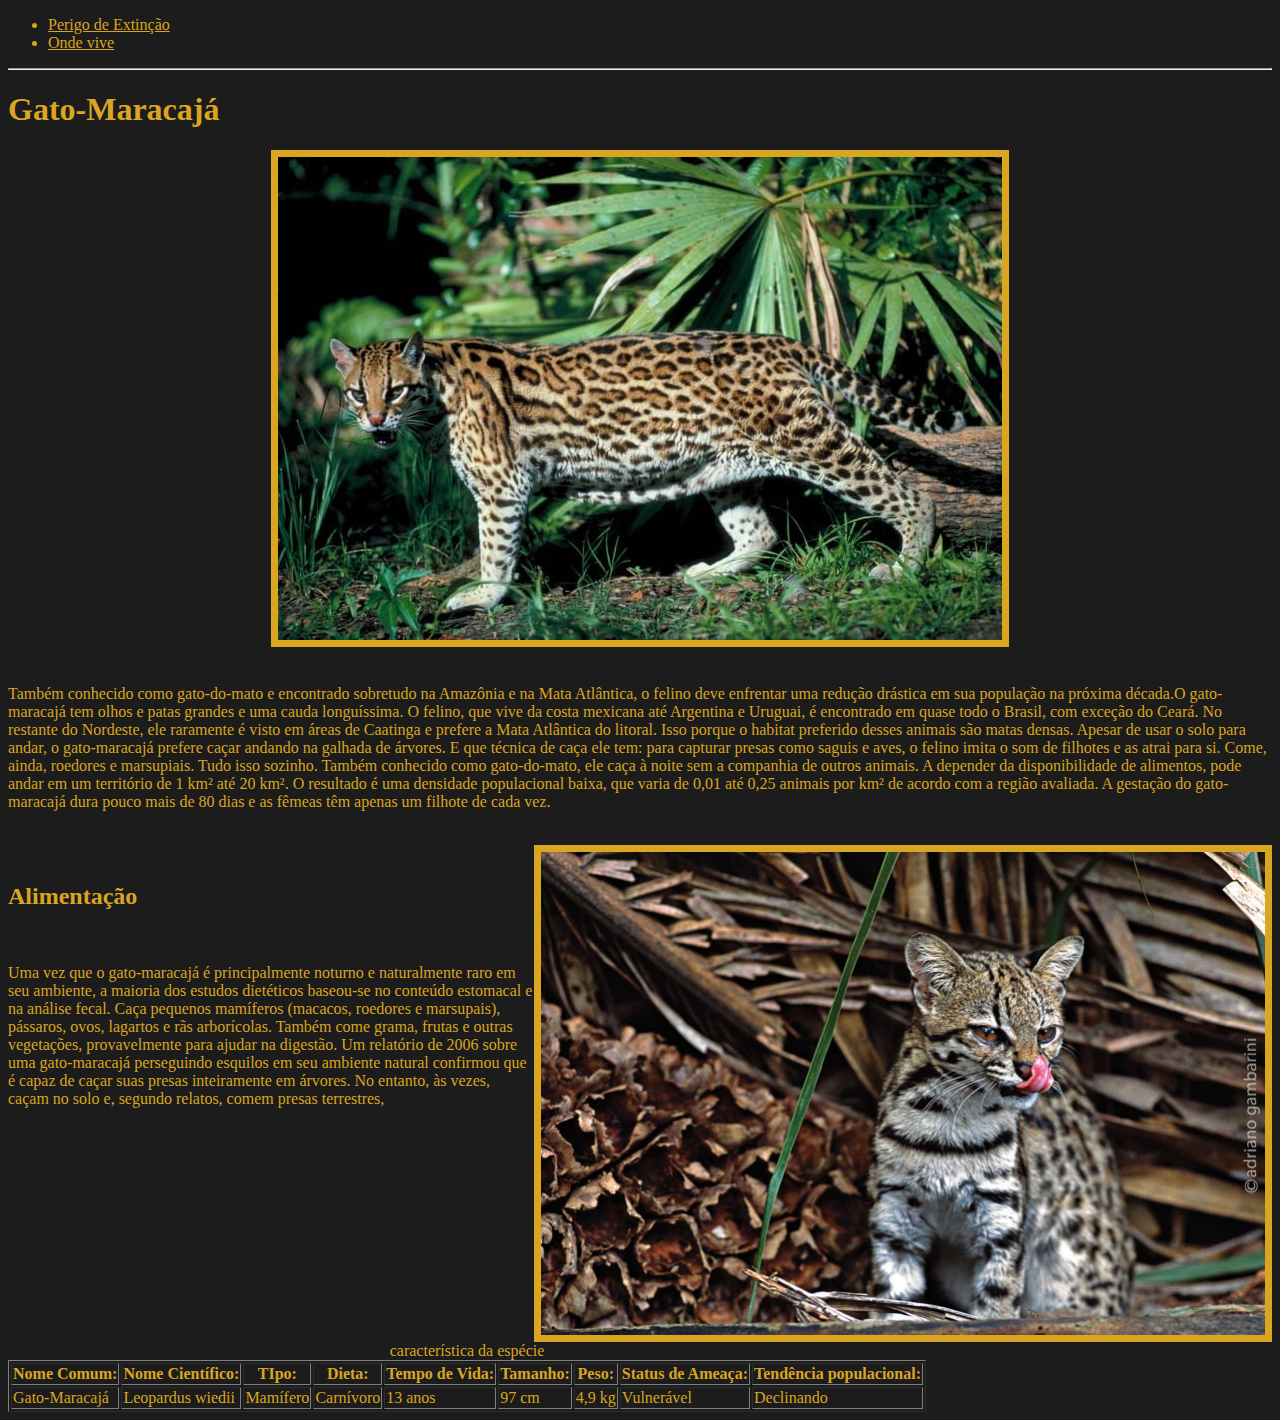
<file: daniel-20230203T120002Z-001/daniel/index.html>
<!DOCTYPE html>
<html lang="pt-br">
<head>
    <meta charset="UTF-8">
    <title>Gato-maracajá</title>
</head>
<body bgcolor="#1C1C1C" text="#DAA520" link="#DAA520" vlink="#DAA520" alink="#DAA520">
    <ul>
        <li><a href="paginas/extincao.html">Perigo de Extinção</a></li>
        <li><a href="paginas/mora.html">Onde vive</a></li>
    </ul>
    <hr>
    <h1>Gato-Maracajá</h1>
    <div><center><img src="imagens/imagem-do-gato-maracaja.jpg" border=7></center></div>
    <br><p>Também conhecido como gato-do-mato e encontrado sobretudo na Amazônia e na Mata Atlântica, o felino deve enfrentar uma redução drástica em sua população na próxima década.O gato-maracajá tem olhos e patas grandes e uma cauda longuíssima. O felino, que vive da costa mexicana até Argentina e Uruguai, é encontrado em quase todo o Brasil, com exceção do Ceará. No restante do Nordeste, ele raramente é visto em áreas de Caatinga e prefere a Mata Atlântica do litoral. Isso porque o habitat preferido desses animais são matas densas. Apesar de usar o solo para andar, o gato-maracajá prefere caçar andando na galhada de árvores. E que técnica de caça ele tem: para capturar presas como saguis e aves, o felino imita o som de filhotes e as atrai para si. Come, ainda, roedores e marsupiais.
    Tudo isso sozinho. Também conhecido como gato-do-mato, ele caça à noite sem a companhia de outros animais. A depender da disponibilidade de alimentos, pode andar em um território de 1 km² até 20 km². O resultado é uma densidade populacional baixa, que varia de 0,01 até 0,25 animais por km² de acordo com a região avaliada. A gestação do gato-maracajá dura pouco mais de 80 dias e as fêmeas têm apenas um filhote de cada vez.</p>
    <div><br><img src="imagens/Gato-do-mato-pequeno.jpg" border=7 width="724" height="483" align="right" align="top"></div>
    <br><h2>Alimentação</h2>
    <br><p>Uma vez que o gato-maracajá é principalmente noturno e naturalmente raro em seu ambiente, a maioria dos estudos dietéticos baseou-se no conteúdo estomacal e na análise fecal. Caça pequenos mamíferos (macacos, roedores e marsupais), pássaros, ovos, lagartos e rãs arborícolas. Também come grama, frutas e outras vegetações, provavelmente para ajudar na digestão. Um relatório de 2006 sobre uma gato-maracajá perseguindo esquilos em seu ambiente natural confirmou que é capaz de caçar suas presas inteiramente em árvores. No entanto, às vezes, caçam no solo e, segundo relatos, comem presas terrestres,</p> 
    <br clear="all"><table border="1" align="middle"> 
        <caption>característica da espécie</caption>
        <thead>
            <tr>
                <th>Nome Comum:</th>
                <th>Nome Científico:</th>
                <th>TIpo:</th>
                <th>Dieta:</th>
                <th>Tempo de Vida:</th>
                <th>Tamanho:</th>
                <th>Peso:</th>
                <th>Status de Ameaça:</th>
                <th>Tendência populacional:</th>
            </tr>
        </thead>
        <tbody>
            <tr>
                <td>Gato-Maracajá</td>
                <i><td>Leopardus wiedii</td></i>
                <td>Mamífero</td>
                <td>Carnívoro</td>
                <td>13 anos</td>
                <td>97 cm</td>
                <td>4,9 kg</td>
                <td>Vulnerável</td>
                <td>Declinando</td>
            </tr>
        </tbody>
    </table>       
</body>
</html>
</file>
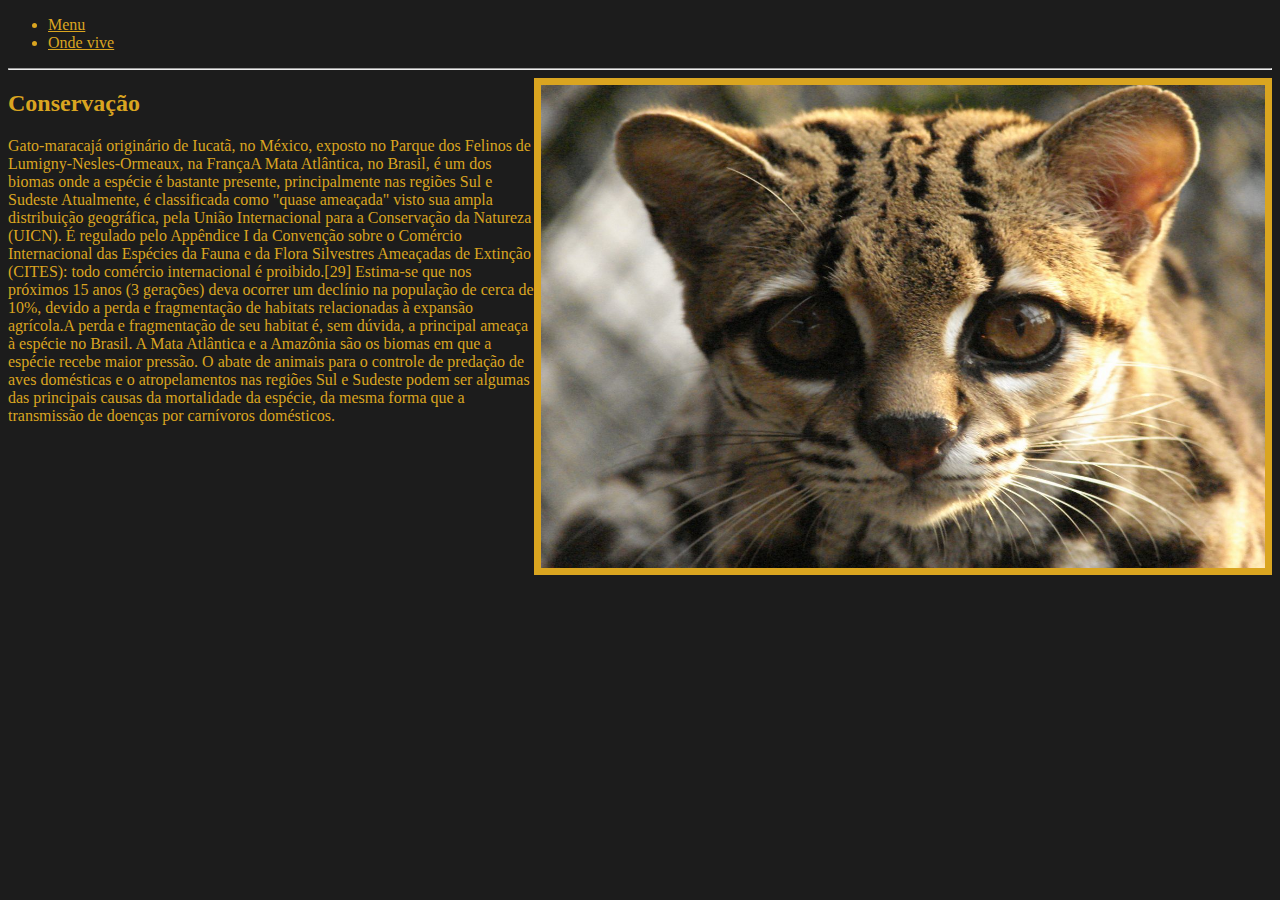
<file: daniel-20230203T120002Z-001/daniel/paginas/extincao.html>
<!DOCTYPE html>
<html lang="pt-br">
<head>
    <meta charset="UTF-8">
    <title>Gato-maracajá</title>
</head>
<body bgcolor="#1C1C1C" text="#DAA520" link="#DAA520" vlink="#DAA520" alink="#DAA520">
    <ul>
        <li><a href="../index.html">Menu</a></li>
        <li><a href="mora.html">Onde vive</a></li>
    </ul>
    <hr>

    <div><img src="../imagens/gatofofo.jpg" border=7 width="724" height="483" align="right"></div>
    <h2>Conservação</h2>
    <p>Gato-maracajá originário de Iucatã, no México, exposto no Parque dos Felinos de Lumigny-Nesles-Ormeaux, na FrançaA Mata Atlântica, no Brasil, é um dos biomas onde a espécie é bastante presente, principalmente nas regiões Sul e Sudeste
    Atualmente, é classificada como "quase ameaçada" visto sua ampla distribuição geográfica, pela União Internacional para a Conservação da Natureza (UICN). É regulado pelo Appêndice I da Convenção sobre o Comércio Internacional das Espécies da Fauna e da Flora Silvestres Ameaçadas de Extinção (CITES): todo comércio internacional é proibido.[29] Estima-se que nos próximos 15 anos (3 gerações) deva ocorrer um declínio na população de cerca de 10%, devido a perda e fragmentação de habitats relacionadas à expansão agrícola.A perda e fragmentação de seu habitat é, sem dúvida, a principal ameaça à espécie no Brasil. A Mata Atlântica e a Amazônia são os biomas em que a espécie recebe maior pressão. O abate de animais para o controle de predação de aves domésticas e o atropelamentos nas regiões Sul e Sudeste podem ser algumas das principais causas da mortalidade da espécie, da mesma forma que a transmissão de doenças por carnívoros domésticos. </p>
</body>
</html>
</file>
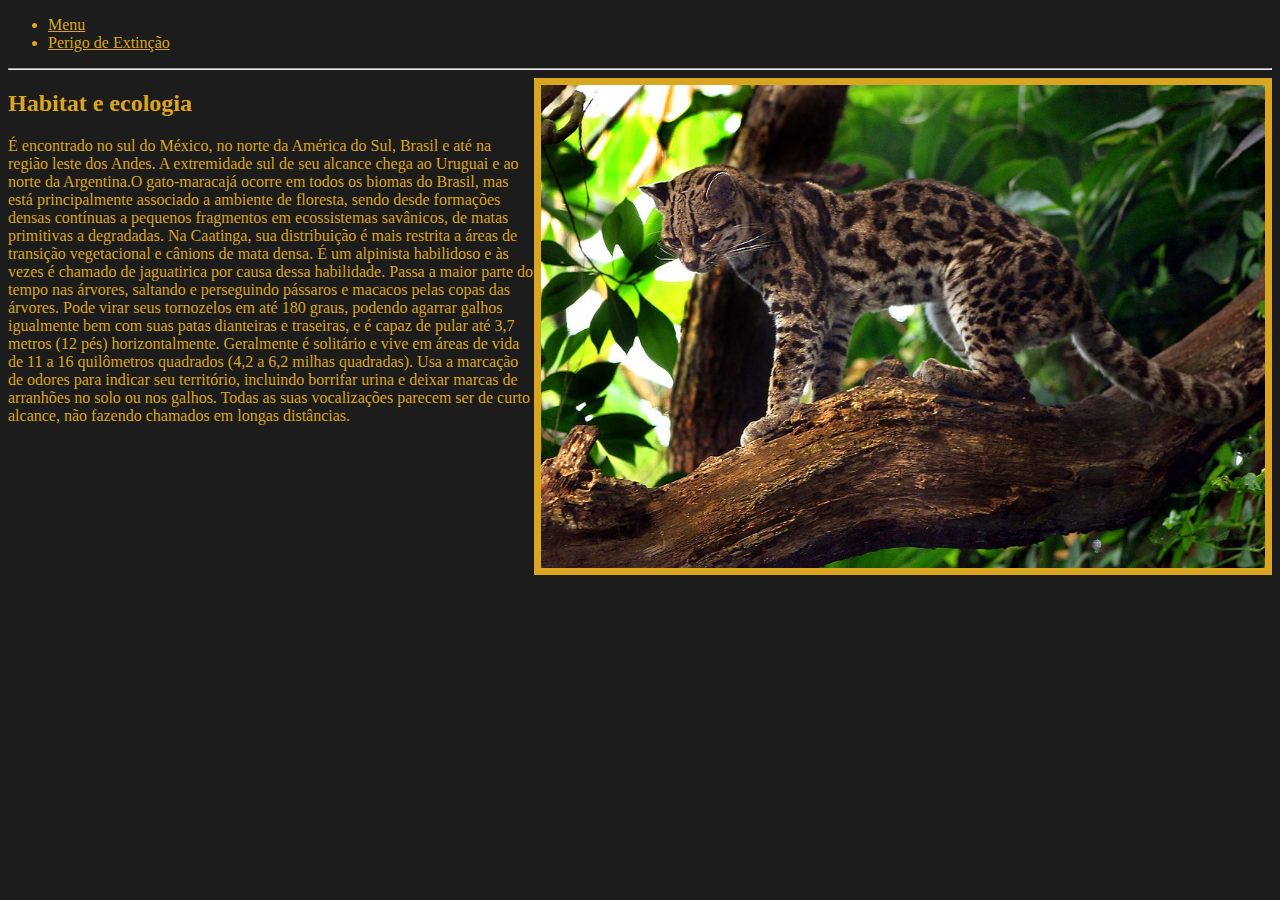
<file: daniel-20230203T120002Z-001/daniel/paginas/mora.html>
<!DOCTYPE html>
<html lang="pt-br">
<head>
    <meta charset="UTF-8">
    <title>Gato-maracajá</title>
</head>
<body bgcolor="#1C1C1C" text="#DAA520" link="#DAA520" vlink="#DAA520" alink="#DAA520">
    <ul>
        <li><a href="../index.html">Menu</a></li>
        <li><a href="extincao.html">Perigo de Extinção</a></li>
    </ul>
    <hr>
    <img src="../imagens/gatonogalho.jpg" border=7 width="724" height="483" align="right">
    <h2>Habitat e ecologia</h2>
    <p>É encontrado no sul do México, no norte da América do Sul, Brasil e até na região leste dos Andes. A extremidade sul de seu alcance chega ao Uruguai e ao norte da Argentina.O gato-maracajá ocorre em todos os biomas do Brasil, mas está principalmente associado a ambiente de floresta, sendo desde formações densas contínuas a pequenos fragmentos em ecossistemas savânicos, de matas primitivas a degradadas. Na Caatinga, sua distribuição é mais restrita a áreas de transição vegetacional e cânions de mata densa. É um alpinista habilidoso e às vezes é chamado de jaguatirica por causa dessa habilidade. Passa a maior parte do tempo nas árvores, saltando e perseguindo pássaros e macacos pelas copas das árvores. Pode virar seus tornozelos em até 180 graus, podendo agarrar galhos igualmente bem com suas patas dianteiras e traseiras, e é capaz de pular até 3,7 metros (12 pés) horizontalmente. Geralmente é solitário e vive em áreas de vida de 11 a 16 quilômetros quadrados (4,2 a 6,2 milhas quadradas). Usa a marcação de odores para indicar seu território, incluindo borrifar urina e deixar marcas de arranhões no solo ou nos galhos. Todas as suas vocalizações parecem ser de curto alcance, não fazendo chamados em longas distâncias.</p>
</body>
</html>
</file>
